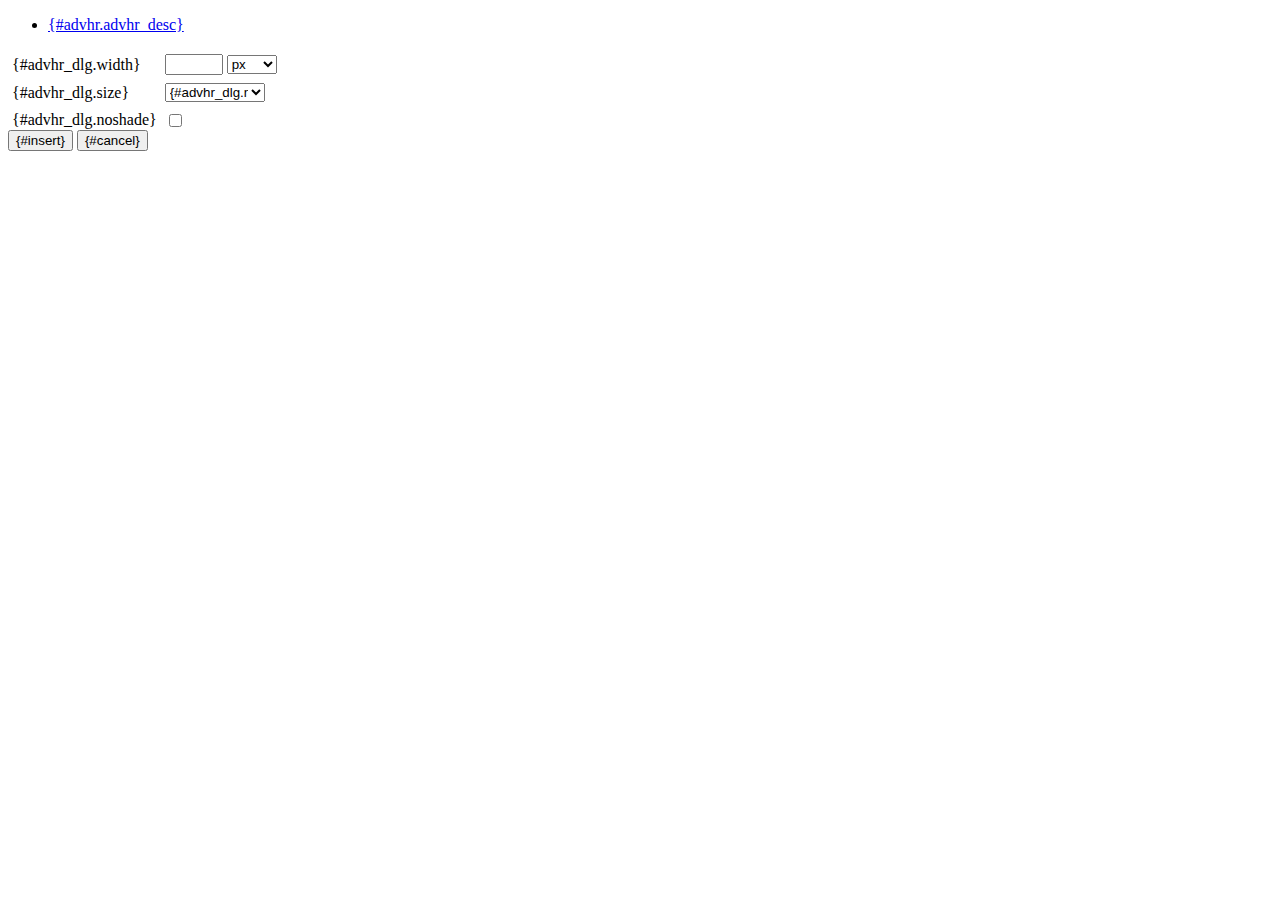
<file: templates/js/tiny_mce/plugins/advhr/rule.htm>
<!DOCTYPE html PUBLIC "-//W3C//DTD XHTML 1.0 Strict//EN" "http://www.w3.org/TR/xhtml1/DTD/xhtml1-strict.dtd">
<html xmlns="http://www.w3.org/1999/xhtml">
<head>
	<title>{#advhr.advhr_desc}</title>
	<script type="text/javascript" src="../../tiny_mce_popup.js"></script>
	<script type="text/javascript" src="js/rule.js"></script>
	<script type="text/javascript" src="../../utils/mctabs.js"></script>
	<script type="text/javascript" src="../../utils/form_utils.js"></script>
	<link href="css/advhr.css" rel="stylesheet" type="text/css" />
</head>
<body role="application">
<form onsubmit="AdvHRDialog.update();return false;" action="#">
	<div class="tabs">
		<ul>
			<li id="general_tab" class="current" aria-controls="general_panel"><span><a href="javascript:mcTabs.displayTab('general_tab','general_panel');" onmousedown="return false;">{#advhr.advhr_desc}</a></span></li>
		</ul>
	</div>

	<div class="panel_wrapper">
		<div id="general_panel" class="panel current">
			<table role="presentation" border="0" cellpadding="4" cellspacing="0">
					<tr role="group" aria-labelledby="width_label">
						<td><label id="width_label" for="width">{#advhr_dlg.width}</label></td>
						<td class="nowrap">
							<input id="width" name="width" type="text" value="" class="mceFocus" />
							<span style="display:none;" id="width_unit_label">{#advhr_dlg.widthunits}</span>
							<select name="width2" id="width2" aria-labelledby="width_unit_label">
								<option value="">px</option>
								<option value="%">%</option>
							</select>
						</td>
					</tr>
					<tr>
						<td><label for="size">{#advhr_dlg.size}</label></td>
						<td><select id="size" name="size">
							<option value="">{#advhr_dlg.normal}</option>
							<option value="1">1</option>
							<option value="2">2</option>
							<option value="3">3</option>
							<option value="4">4</option>
							<option value="5">5</option>
						</select></td>
					</tr>
					<tr>
						<td><label for="noshade">{#advhr_dlg.noshade}</label></td>
						<td><input type="checkbox" name="noshade" id="noshade" class="radio" /></td>
					</tr>
			</table>
		</div>
	</div>

	<div class="mceActionPanel">
		<input type="submit" id="insert" name="insert" value="{#insert}" />
		<input type="button" id="cancel" name="cancel" value="{#cancel}" onclick="tinyMCEPopup.close();" />
	</div>
</form>
</body>
</html>
</file>
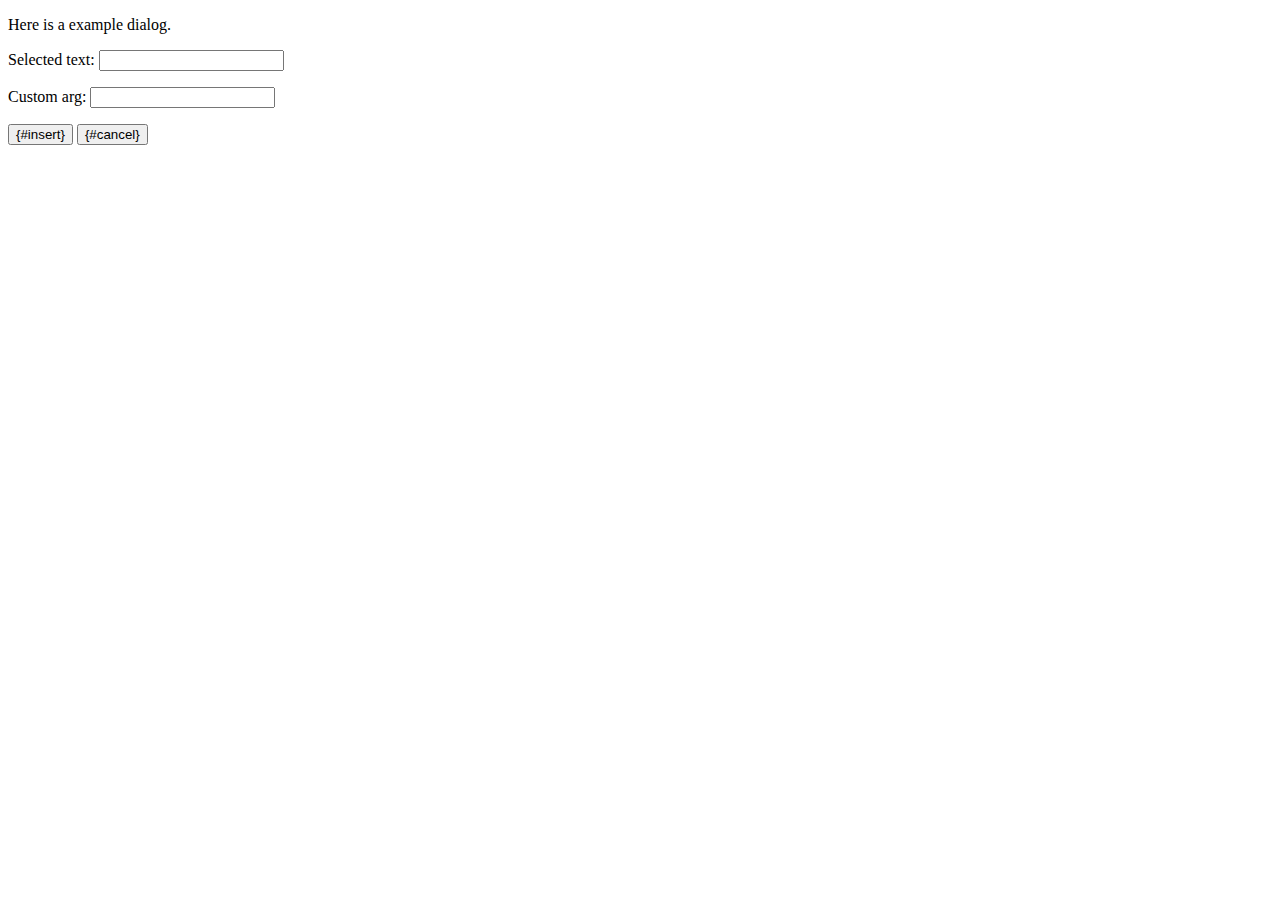
<file: templates/js/tiny_mce/plugins/example/dialog.htm>
<!DOCTYPE html PUBLIC "-//W3C//DTD XHTML 1.0 Strict//EN" "http://www.w3.org/TR/xhtml1/DTD/xhtml1-strict.dtd">
<html xmlns="http://www.w3.org/1999/xhtml">
<head>
	<title>{#example_dlg.title}</title>
	<script type="text/javascript" src="../../tiny_mce_popup.js"></script>
	<script type="text/javascript" src="js/dialog.js"></script>
</head>
<body>

<form onsubmit="ExampleDialog.insert();return false;" action="#">
	<p>Here is a example dialog.</p>
	<p>Selected text: <input id="someval" name="someval" type="text" class="text" /></p>
	<p>Custom arg: <input id="somearg" name="somearg" type="text" class="text" /></p>

	<div class="mceActionPanel">
		<input type="button" id="insert" name="insert" value="{#insert}" onclick="ExampleDialog.insert();" />
		<input type="button" id="cancel" name="cancel" value="{#cancel}" onclick="tinyMCEPopup.close();" />
	</div>
</form>

</body>
</html>
</file>
<file: templates/js/tiny_mce/plugins/advhr/css/advhr.css>
input.radio {border:1px none #000; background:transparent; vertical-align:middle;}
.panel_wrapper div.current {height:80px;}
#width {width:50px; vertical-align:middle;}
#width2 {width:50px; vertical-align:middle;}
#size {width:100px;}
</file>
